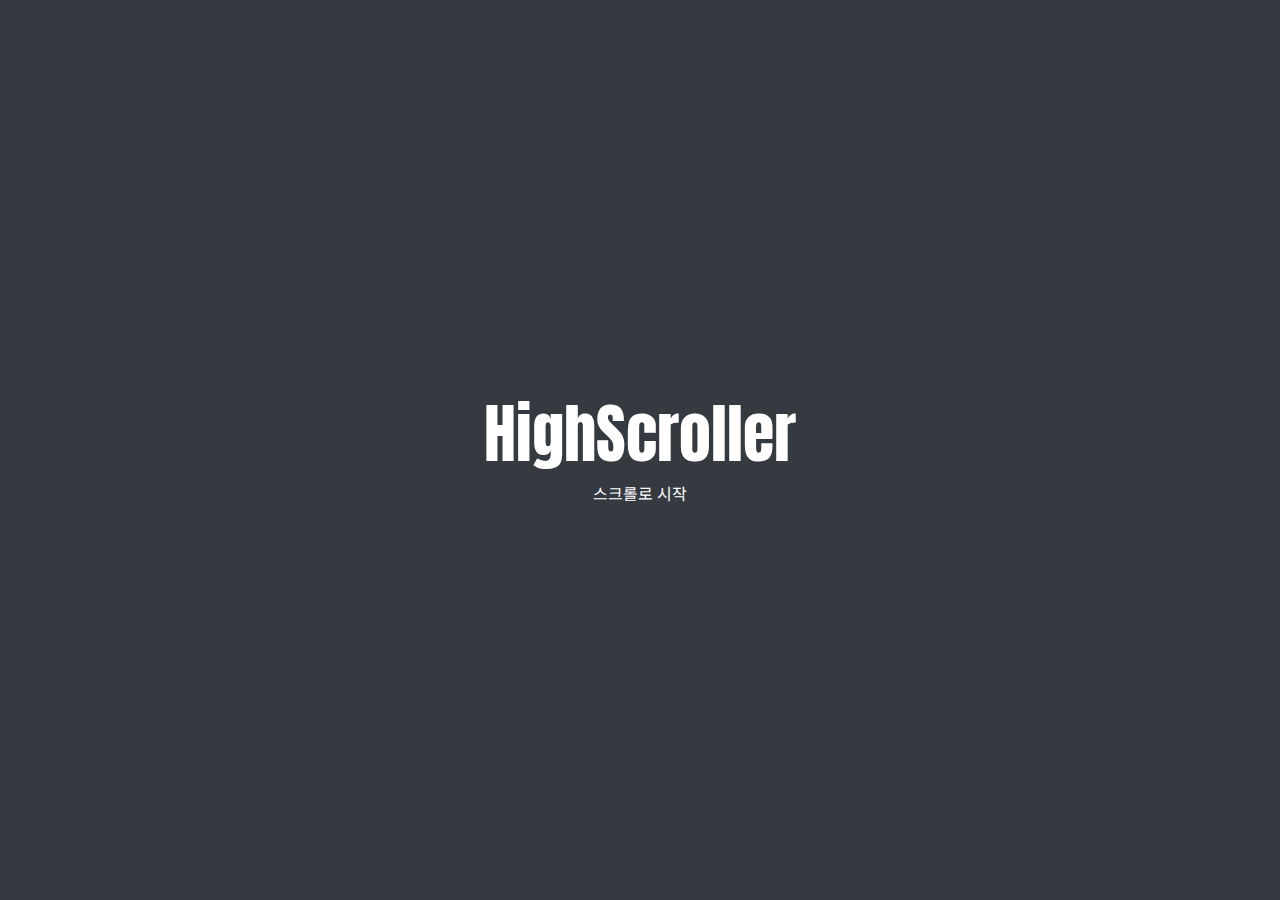
<file: index.html>
<!DOCTYPE html>
<html lang="en" class="h-100">
  <head>
    <meta charset="UTF-8">
    <meta name="viewport" content="width=device-width, initial-scale=1.0">
    <title>HighScroller</title>
    <link rel="stylesheet" href="main.css">
    <link rel="stylesheet" href="https://cdnjs.cloudflare.com/ajax/libs/animate.css/4.0.0/animate.min.css">
    <link rel="stylesheet" href="https://stackpath.bootstrapcdn.com/bootstrap/5.0.0-alpha1/css/bootstrap.min.css">
    <link rel="stylesheet" href="https://fonts.googleapis.com/css2?family=Anton&family=Noto+Sans+KR&display=swap">
    <meta name="theme-color" content="#726BE8">
    <meta name="og:site_name" content="오늘은 또 뭔 약을 빨았을까...">
    <meta property="og:title" content="HighScroller">
    <meta property="og:description" content="당신의 스크롤 속도를 측정해 보세요!">
    <meta property="og:image" content="https://cdn.trinets.xyz/d/x8RDttTnzx.png">
    <meta property="twitter:image:src" content="https://cdn.trinets.xyz/d/x8RDttTnzx.png">
    <link rel="shortcut icon" href="https://cdn.trinets.xyz/d/x8RDttTnzx.png" type="image/x-icon">
  </head>
  <body class="h-100" style="background-color: #343a40;">
    <main class="container">
      <div class="center text-white text-center">
        <h1 class="tag animate__animated animate__fast animate__backInUp" style="font-family: 'Anton', sans-serif;">HighScroller</h1>
        <span class="animate__animated animate__faster animate__delay-1s animate__fadeInDown tg1">스크롤로 시작</span>
      </div>
    </main>

    <div class="p-3">
      <div aria-live="polite" aria-atomic="true" style="position: relative; min-height: 200px;">
        <div style="position: absolute; top: 0; right: 0;">
          <div class="toast" role="alert">
            <div class="toast-body">
              손가락 아프신가요?
              <button type="button" class="ml-2 mb-1 close" data-dismiss="toast">
                <span aria-hidden="true">&times;</span>
              </button>
            </div>
          </div>
      
          <div class="toast" role="alert">
            <div class="toast-body">
              400도 안나온다니.. 풉
              <button type="button" class="ml-2 mb-1 close" data-dismiss="toast">
                <span aria-hidden="true">&times;</span>
              </button>
            </div>
          </div>

          <div class="toast" role="alert">
            <div class="toast-body">
              화장실에서는 잘 나온다는 소문이 있더라구요
              <button type="button" class="ml-2 mb-1 close" data-dismiss="toast">
                <span aria-hidden="true">&times;</span>
              </button>
            </div>
          </div>

          <div class="toast" role="alert">
            <div class="toast-body">
              이 사이트는 팀 웨이브에서 만들었대요
              <button type="button" class="ml-2 mb-1 close" data-dismiss="toast">
                <span aria-hidden="true">&times;</span>
              </button>
            </div>
          </div>

          <div class="toast" role="alert">
            <div class="toast-body">
              버그가 있다면 <a href="https://github.com/Team-WAVE-x/HighScroller/issues">여기</a>에서 말해주세요.
              <button type="button" class="ml-2 mb-1 close" data-dismiss="toast">
                <span aria-hidden="true">&times;</span>
              </button>
            </div>
          </div>

          <div class="toast" role="alert">
            <div class="toast-body">
              공식 디스코드 <a href="https://discord.gg/invite/wSU8ajG">초대주소</a>에요
              <button type="button" class="ml-2 mb-1 close" data-dismiss="toast">
                <span aria-hidden="true">&times;</span>
              </button>
            </div>
          </div>


          <div class="toast" role="alert">
            <div class="toast-body">
              팀 웨이브에 합격하면 팀원들과 같이 프로젝트를 할 수 있어요!
              <button type="button" class="ml-2 mb-1 close" data-dismiss="toast">
                <span aria-hidden="true">&times;</span>
              </button>
            </div>
          </div>

          <div class="toast" role="alert">
            <div class="toast-body">
              언제까지 볼꺼에요?
              <button type="button" class="ml-2 mb-1 close" data-dismiss="toast">
                <span aria-hidden="true">&times;</span>
              </button>
            </div>
          </div>

          <div class="toast" role="alert">
            <div class="toast-body">
              흐아암... 안졸려요?
              <button type="button" class="ml-2 mb-1 close" data-dismiss="toast">
                <span aria-hidden="true">&times;</span>
              </button>
            </div>
          </div>
          
          <div class="toast" role="alert">
            <div class="toast-body">
              모미지 귀여워 (까륵)
              <button type="button" class="ml-2 mb-1 close" data-dismiss="toast">
                <span aria-hidden="true">&times;</span>
              </button>
            </div>
          </div>

          <div class="toast" role="alert">
            <div class="toast-body">
              이제 더이상 적을게 없어요
              <button type="button" class="ml-2 mb-1 close" data-dismiss="toast">
                <span aria-hidden="true">&times;</span>
              </button>
            </div>
          </div>

          <div class="toast" role="alert">
            <div class="toast-body">
              그만 봐요
              <button type="button" class="ml-2 mb-1 close" data-dismiss="toast">
                <span aria-hidden="true">&times;</span>
              </button>
            </div>
          </div>

          <div class="toast" role="alert">
            <div class="toast-body">
              짜잔! 게임 끝남!
              <button type="button" class="ml-2 mb-1 close" data-dismiss="toast">
                <span aria-hidden="true">&times;</span>
              </button>
            </div>
          </div>

          <div class="toast" role="alert">
            <div class="toast-body">
              음...
              <button type="button" class="ml-2 mb-1 close" data-dismiss="toast">
                <span aria-hidden="true">&times;</span>
              </button>
            </div>
          </div>

          <div class="toast" role="alert">
            <div class="toast-body">
              됐고 이제 그만 가요
              <button type="button" class="ml-2 mb-1 close" data-dismiss="toast">
                <span aria-hidden="true">&times;</span>
              </button>
            </div>
          </div>

          <div class="toast" role="alert">
            <div class="toast-body">
              [연결종료]
              <button type="button" class="ml-2 mb-1 close" data-dismiss="toast">
                <span aria-hidden="true">&times;</span>
              </button>
            </div>
          </div>

          <div class="toast" role="alert">
            <div class="toast-body">
              ...
              <button type="button" class="ml-2 mb-1 close" data-dismiss="toast">
                <span aria-hidden="true">&times;</span>
              </button>
            </div>
          </div>

          <div class="toast" role="alert">
            <div class="toast-body">
              몰라 잘꺼야
              <button type="button" class="ml-2 mb-1 close" data-dismiss="toast">
                <span aria-hidden="true">&times;</span>
              </button>
            </div>
          </div>

          <div class="toast" role="alert">
            <div class="toast-body">
              드르릉... 쿨쿨
              <button type="button" class="ml-2 mb-1 close" data-dismiss="toast">
                <span aria-hidden="true">&times;</span>
              </button>
            </div>
          </div>
        </div>
      </div>
    </div>

    <script src="https://cdn.jsdelivr.net/npm/popper.js@1.16.0/dist/umd/popper.min.js"></script>
    <script src="https://stackpath.bootstrapcdn.com/bootstrap/5.0.0-alpha1/js/bootstrap.min.js"></script>
    <script src="main.js"></script>
  </body>
</html>
</file>
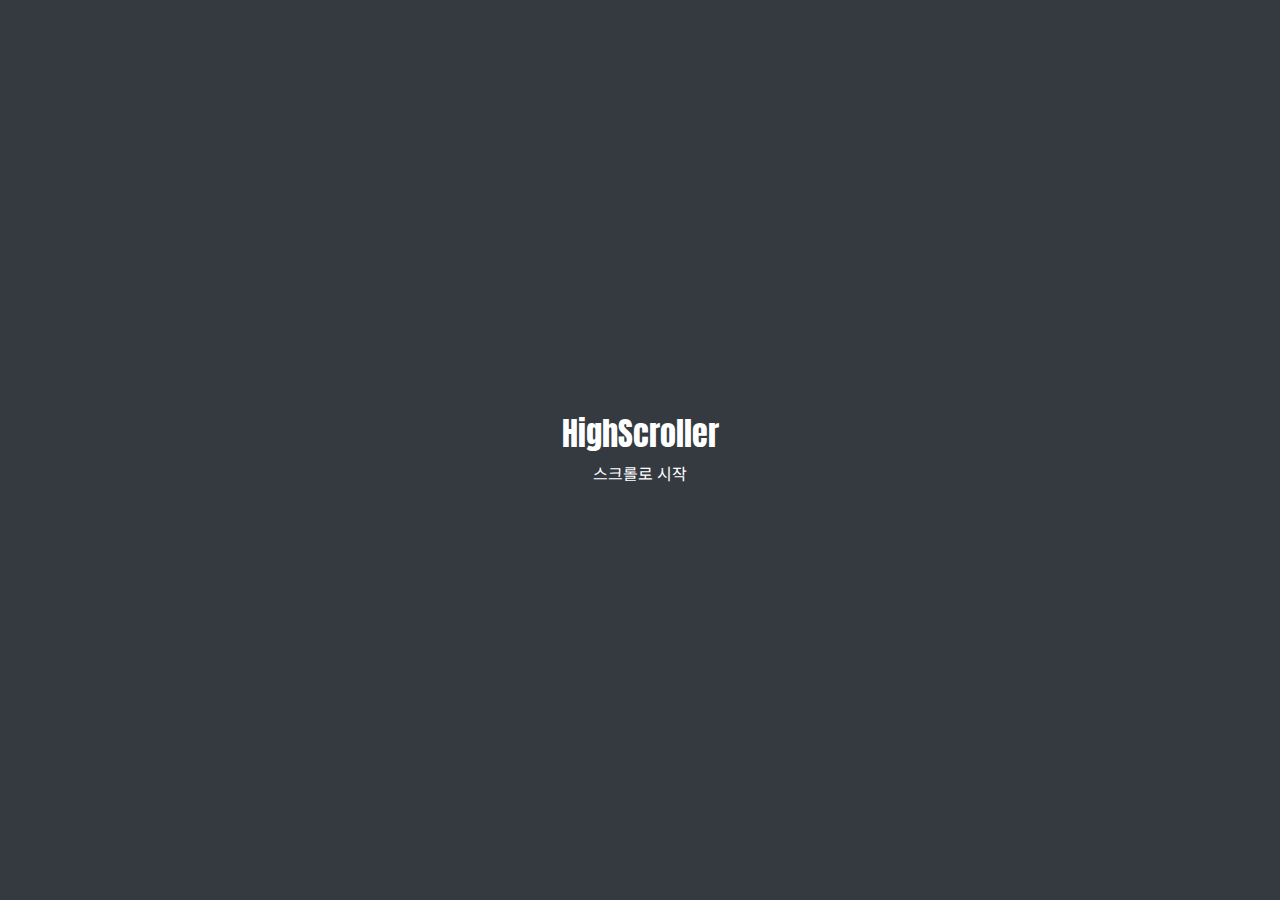
<file: Mini/index.html>
<!DOCTYPE html>
<html lang="en" class="h-100">
  <head>
    <meta charset="UTF-8">
    <meta name="viewport" content="width=device-width, initial-scale=1.0">
    <title>HighScroller</title>
    <link rel="stylesheet" href="main.css">
    <link rel="stylesheet" href="https://cdnjs.cloudflare.com/ajax/libs/animate.css/4.0.0/animate.min.css">
    <link rel="stylesheet" href="https://stackpath.bootstrapcdn.com/bootstrap/5.0.0-alpha1/css/bootstrap.min.css">
    <link rel="stylesheet" href="https://fonts.googleapis.com/css2?family=Anton&family=Noto+Sans+KR&display=swap">
    <meta name="theme-color" content="#726BE8">
    <meta name="og:site_name" content="오늘은 또 뭔 약을 빨았을까...">
    <meta property="og:title" content="HighScroller">
    <meta property="og:description" content="당신의 스크롤 속도를 측정해 보세요!">
    <meta property="og:image" content="https://cdn.trinets.xyz/d/x8RDttTnzx.png">
    <meta property="twitter:image:src" content="https://cdn.trinets.xyz/d/x8RDttTnzx.png">
    <link rel="shortcut icon" href="https://cdn.trinets.xyz/d/x8RDttTnzx.png" type="image/x-icon">
  </head>
  <body class="h-100" style="background-color: #343a40;">
    <main class="container">
      <div class="center text-white text-center">
        <h2 class="tag animate__animated animate__fast animate__backInUp" style="font-family: 'Anton', sans-serif;">HighScroller</h1>
        <span class="animate__animated animate__faster animate__delay-1s animate__fadeInDown tg1">스크롤로 시작</span>
      </div>
    </main>
    <script src="https://cdn.jsdelivr.net/npm/popper.js@1.16.0/dist/umd/popper.min.js"></script>
    <script src="https://stackpath.bootstrapcdn.com/bootstrap/5.0.0-alpha1/js/bootstrap.min.js"></script>
    <script src="main.js"></script>
  </body>
</html>
</file>
<file: main.css>
* {
  font-family: 'Noto Sans KR', sans-serif;
}

.close>span {
  font-family: system-ui, -apple-system, "Segoe UI", Roboto, "Helvetica Neue", Arial, "Noto Sans", sans-serif, "Apple Color Emoji", "Segoe UI Emoji", "Segoe UI Symbol", "Noto Color Emoji";
}

html {
  overflow: hidden;
}

.center {
  position: absolute;
  top: 50%;
  left: 50%;
  transform: translate(-50%, -50%);
}

.tag {
  font-size: 4rem;
}
</file>
<file: Mini/main.css>
* {
  font-family: 'Noto Sans KR', sans-serif;
}

.close>span {
  font-family: system-ui, -apple-system, "Segoe UI", Roboto, "Helvetica Neue", Arial, "Noto Sans", sans-serif, "Apple Color Emoji", "Segoe UI Emoji", "Segoe UI Symbol", "Noto Color Emoji";
}

html {
  overflow: hidden;
}

.center {
  position: absolute;
  top: 50%;
  left: 50%;
  transform: translate(-50%, -50%);
}

.tag {
  font-size: 2rem;
}
</file>
